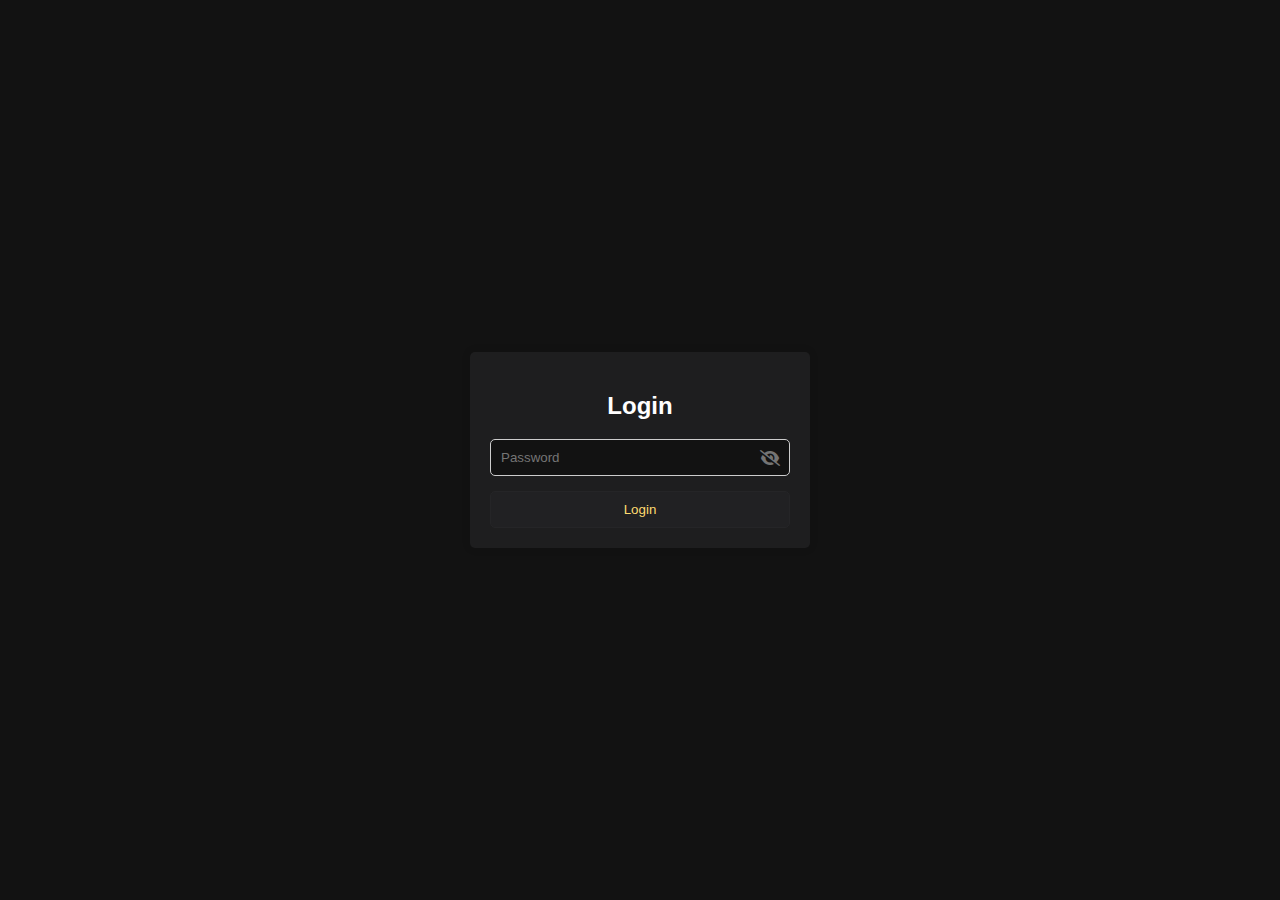
<file: index.html>
<!DOCTYPE html>
<html lang="en">
<head>
    <meta charset="UTF-8">
    <meta name="viewport" content="width=device-width, initial-scale=1.0">
    <title>Login</title>
    <!-- Font Awesome CDN link -->
    <link rel="stylesheet" href="https://cdnjs.cloudflare.com/ajax/libs/font-awesome/6.1.1/css/all.min.css">
    <link rel="stylesheet" href="assets/css/login.css">
</head>
<body>
    <!-- Login form -->
    <div class="login-container">
        <h2>Login</h2>
        <form id="loginForm" method="post">
            <div class="input-container">
                <input type="password" name="password" id="password" placeholder="Password" required>
                <i id="eyeIcon" class="fa fa-eye-slash" onclick="togglePassword()"></i>
            </div>
            <button type="submit">Login</button>
        </form>
    </div>

    <!-- Popup content -->
    <div id="popup" class="popup-container">
        <div class="popup-content">
            <div id="errorMessage"></div><br><!-- Message div -->
            <img src="assets/images/giphy.gif" alt="Animated GIF" height="100" width="100"> <!-- Adjusted src attribute and added height and width attributes -->
            <!-- Replaced the text "X" with an image tag -->
            <img class="close-button" src="assets/images/x1.png" alt="Close" onclick="closePopup()">
        </div>
    </div>
    <script src="assets/script/login.js"></script>
    </body>
</html>
</file>
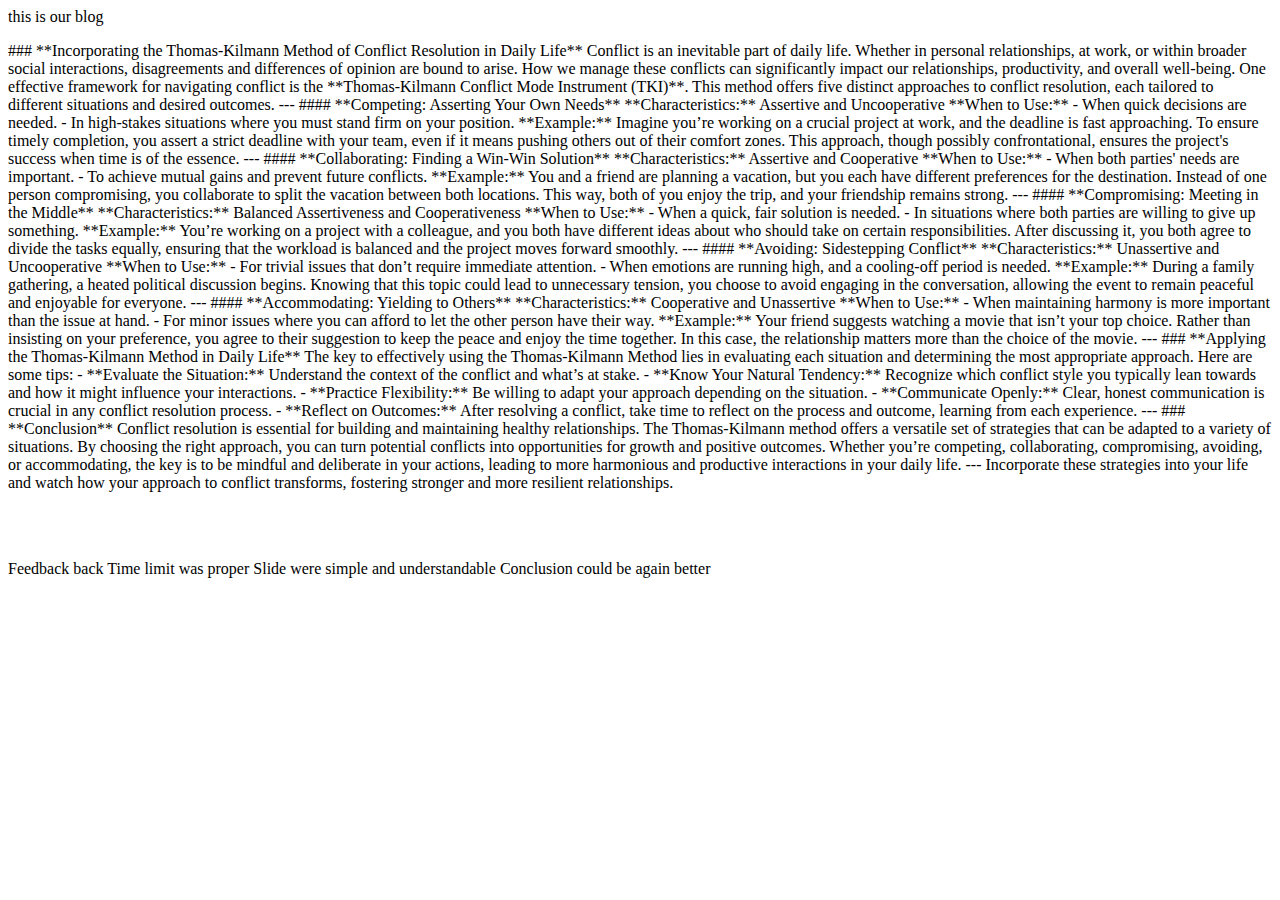
<file: indext.html>
<html>
<head>
this is our blog
</head>
<body>
  <p>
      ### **Incorporating the Thomas-Kilmann Method of Conflict Resolution in Daily Life**

Conflict is an inevitable part of daily life. Whether in personal relationships, at work, or within broader social interactions, disagreements and differences of opinion are bound to arise. How we manage these conflicts can significantly impact our relationships, productivity, and overall well-being. One effective framework for navigating conflict is the **Thomas-Kilmann Conflict Mode Instrument (TKI)**. This method offers five distinct approaches to conflict resolution, each tailored to different situations and desired outcomes.

---

#### **Competing: Asserting Your Own Needs**

**Characteristics:** Assertive and Uncooperative

**When to Use:**  
- When quick decisions are needed.
- In high-stakes situations where you must stand firm on your position.

**Example:**  
Imagine you’re working on a crucial project at work, and the deadline is fast approaching. To ensure timely completion, you assert a strict deadline with your team, even if it means pushing others out of their comfort zones. This approach, though possibly confrontational, ensures the project's success when time is of the essence.

---

#### **Collaborating: Finding a Win-Win Solution**

**Characteristics:** Assertive and Cooperative

**When to Use:**  
- When both parties' needs are important.
- To achieve mutual gains and prevent future conflicts.

**Example:**  
You and a friend are planning a vacation, but you each have different preferences for the destination. Instead of one person compromising, you collaborate to split the vacation between both locations. This way, both of you enjoy the trip, and your friendship remains strong.

---

#### **Compromising: Meeting in the Middle**

**Characteristics:** Balanced Assertiveness and Cooperativeness

**When to Use:**  
- When a quick, fair solution is needed.
- In situations where both parties are willing to give up something.

**Example:**  
You’re working on a project with a colleague, and you both have different ideas about who should take on certain responsibilities. After discussing it, you both agree to divide the tasks equally, ensuring that the workload is balanced and the project moves forward smoothly.

---

#### **Avoiding: Sidestepping Conflict**

**Characteristics:** Unassertive and Uncooperative

**When to Use:**  
- For trivial issues that don’t require immediate attention.
- When emotions are running high, and a cooling-off period is needed.

**Example:**  
During a family gathering, a heated political discussion begins. Knowing that this topic could lead to unnecessary tension, you choose to avoid engaging in the conversation, allowing the event to remain peaceful and enjoyable for everyone.

---

#### **Accommodating: Yielding to Others**

**Characteristics:** Cooperative and Unassertive

**When to Use:**  
- When maintaining harmony is more important than the issue at hand.
- For minor issues where you can afford to let the other person have their way.

**Example:**  
Your friend suggests watching a movie that isn’t your top choice. Rather than insisting on your preference, you agree to their suggestion to keep the peace and enjoy the time together. In this case, the relationship matters more than the choice of the movie.

---

### **Applying the Thomas-Kilmann Method in Daily Life**

The key to effectively using the Thomas-Kilmann Method lies in evaluating each situation and determining the most appropriate approach. Here are some tips:

- **Evaluate the Situation:** Understand the context of the conflict and what’s at stake.
- **Know Your Natural Tendency:** Recognize which conflict style you typically lean towards and how it might influence your interactions.
- **Practice Flexibility:** Be willing to adapt your approach depending on the situation.
- **Communicate Openly:** Clear, honest communication is crucial in any conflict resolution process.
- **Reflect on Outcomes:** After resolving a conflict, take time to reflect on the process and outcome, learning from each experience.

---

### **Conclusion**

Conflict resolution is essential for building and maintaining healthy relationships. The Thomas-Kilmann method offers a versatile set of strategies that can be adapted to a variety of situations. By choosing the right approach, you can turn potential conflicts into opportunities for growth and positive outcomes. Whether you’re competing, collaborating, compromising, avoiding, or accommodating, the key is to be mindful and deliberate in your actions, leading to more harmonious and productive interactions in your daily life.

---

Incorporate these strategies into your life and watch how your approach to conflict transforms, fostering stronger and more resilient relationships.
</p>
  <br>
  <br>
  <p>
    Feedback back
 Time limit was proper
 Slide were simple and  understandable 
Conclusion could be again better
    </p>
</body>
</file>
<file: assets/css/login.css>
/* CSS for the login form and popup */
        body {
            font-family: Arial, sans-serif;
            background-color: hsl(0, 0%, 7.06%);
            color: white;
            margin: 0;
            padding: 0;
            display: flex;
            justify-content: center;
            align-items: center;
            height: 100vh;
        }

        .login-container {
            background-color: hsl(240, 1.64%, 11.96%);
            color: #000;
            padding: 20px;
            border-radius: 5px;
            box-shadow: 0 0 10px rgba(0, 0, 0, 0.1);
            max-width: 300px;
            width: 90%;
            height: auto;
        }

        h2 {
            text-align: center;
            color: white;
        }

        form {
            display: flex;
            flex-direction: column;
        }

        .input-container {
            position: relative;
            margin-bottom: 15px;
        }

        input, button {
            padding: 10px;
            border-radius: 5px;
            border: 1px solid #ccc;
            background-color: hsl(0, 0%, 7.06%);
            color: white;
            width: 100%;
            box-sizing: border-box;
        }

        input::placeholder {
            color: hsl(0, 0%, 45.88%);
        }

        #eyeIcon {
            position: absolute;
            right: 10px;
            top: 50%;
            transform: translateY(-50%);
            cursor: pointer;
            color: hsl(0, 0%, 45.49%);
        }

        button {
            background-color: hsl(240, 2.94%, 13.33%);
            color: hsl(44.79, 98.61%, 71.76%);
            border: 1px solid hsl(240, 2.94%, 15%);
            cursor: pointer;
        }

        button:hover {
            background-color: hsl(240, 2.94%, 10%);
        }

        /* Popup container */
        .popup-container {
            display: none; /* Initially hidden */
            position: fixed;
            top: 0;
            left: 0;
            width: 100%;
            height: 100%;
            background-color: rgba(0, 0, 0, 0.5); /* Semi-transparent black background */
            justify-content: center;
            align-items: center;
            z-index: 999; /* Ensure it's on top */
        }

        /* Popup content */
        .popup-content {
            background-color: #090909; /* #090909 background */
            color: white;
            padding: 40px; /* Increased padding for a larger size */
            border-radius: 10px;
            text-align: center;
            box-shadow: 0 0 10px rgba(0, 0, 0, 0.5);
            position: relative;
        }

        /* CSS for the close button image */
        .close-button {
            position: absolute;
            top: 5px;
            right: 5px;
            cursor: pointer;
            height: 20px;
            width:20px;
            /* Adjust other styles as needed */
        }


        .close-button:hover {
            color: #ccc;
        }
</file>
